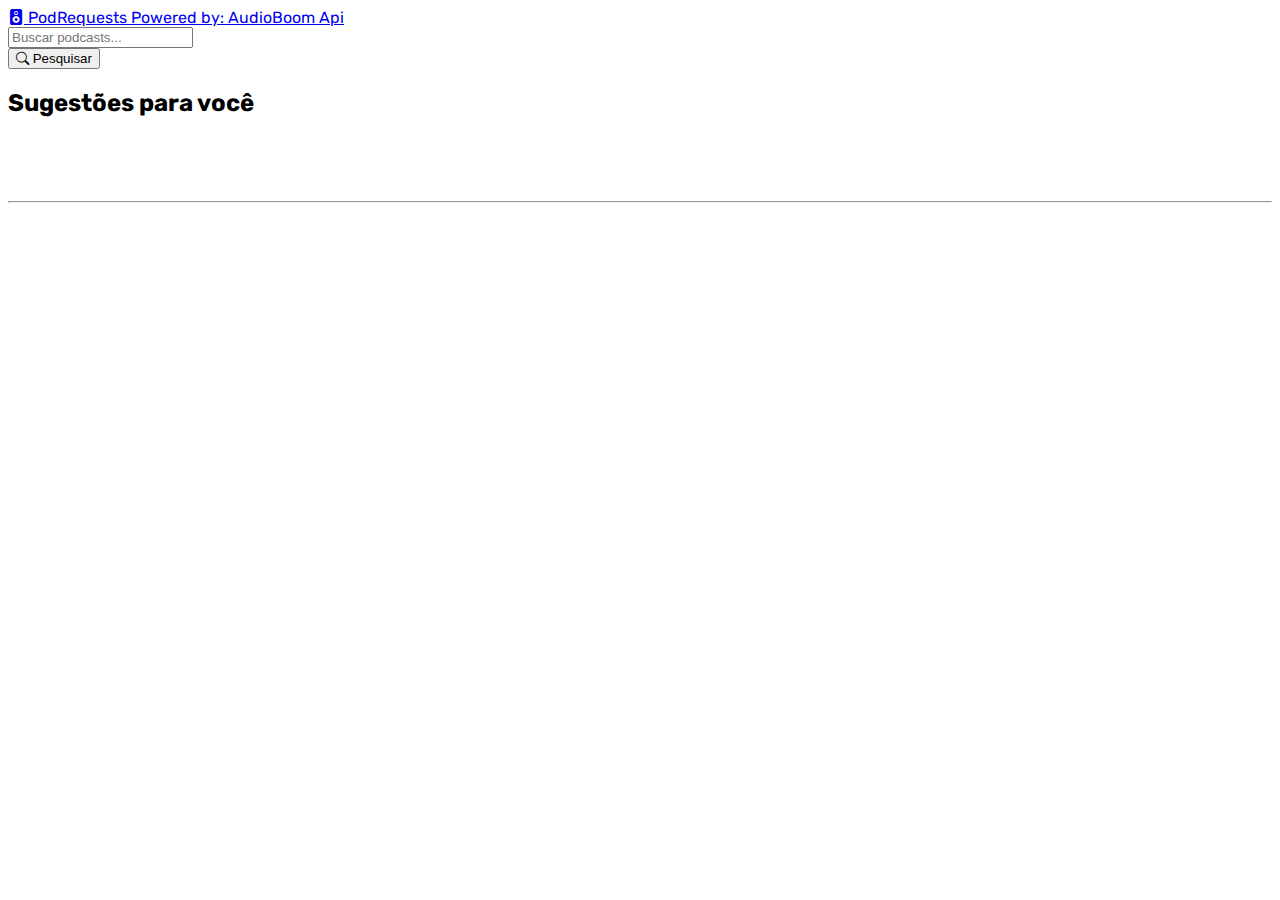
<file: index.html>
<!DOCTYPE html>
<html lang="pt-br">
<head>
    <meta charset="UTF-8">
    <meta http-equiv="X-UA-Compatible" content="IE=edge">
    <meta name="viewport" content="width=device-width, initial-scale=1.0">
    <link href="https://cdn.jsdelivr.net/npm/bootstrap@5.2.0-beta1/dist/css/bootstrap.min.css" rel="stylesheet" integrity="sha384-0evHe/X+R7YkIZDRvuzKMRqM+OrBnVFBL6DOitfPri4tjfHxaWutUpFmBp4vmVor" crossorigin="anonymous">
    <link rel="stylesheet" href="https://cdn.jsdelivr.net/npm/bootstrap-icons@1.8.3/font/bootstrap-icons.css">
    <script src="https://cdn.jsdelivr.net/npm/bootstrap@5.2.0-beta1/dist/js/bootstrap.bundle.min.js" integrity="sha384-pprn3073KE6tl6bjs2QrFaJGz5/SUsLqktiwsUTF55Jfv3qYSDhgCecCxMW52nD2" crossorigin="anonymous"></script>
    <link rel="preconnect" href="https://fonts.googleapis.com">
    <link rel="preconnect" href="https://fonts.gstatic.com" crossorigin>
    <link href="https://fonts.googleapis.com/css2?family=Rubik&display=swap" rel="stylesheet">
    <script src="scriptIndex.js" defer></script>
    <link rel="stylesheet" href="./estilo.css">
    <title>PodRequests</title>
    <link rel="stylesheet" href="https://stackpath.bootstrapcdn.com/bootstrap/4.1.3/css/bootstrap.min.css" integrity="sha384-MCw98/SFnGE8fJT3GXwEOngsV7Zt27NXFoaoApmYm81iuXoPkFOJwJ8ERdknLPMO" crossorigin="anonymous">
</head>
<body>
    <nav class="navbar bg-black shadow-sm sticky-top">
        <div class="container-fluid ms-3">
            <a class="navbar-brand text-warning" href="#">
                <i class="bi bi-speaker-fill"></i>
                PodRequests
            </a>
            <a id="boom" class="text-decoration-none text-secondary me-3" href="https:/audioboom.com/">Powered by: AudioBoom Api</a>
        </div>
    </nav>
    <div class="row mt-4 ms-2">
        <div class="col-md-6">
            <input id="busca" type="text" class="form-control" placeholder="Buscar podcasts..." onkeyup="buscarCanais()">
        </div>
        <div class="col-md-2">
            <button onclick="buscarCanais();" class="btn btn-outline-dark">
                <i class="bi bi-search me-2"></i>
                     Pesquisar

            </button>
        </div>
    </div>
    <div class="container">   
        <h2 class="mt-5">Sugestões para você</h2>
        <div id="recomendado">
        </div>
        <hr> 
        <h2 id="tituloBusca" class="mt-5" style="display: none;">Sua busca</h2>
        <div id="tabela">
    <script src="https://code.jquery.com/jquery-3.3.1.slim.min.js" integrity="sha384-q8i/X+965DzO0rT7abK41JStQIAqVgRVzpbzo5smXKp4YfRvH+8abtTE1Pi6jizo" crossorigin="anonymous"></script>
    <script src="https://cdnjs.cloudflare.com/ajax/libs/popper.js/1.14.3/umd/popper.min.js" integrity="sha384-ZMP7rVo3mIykV+2+9J3UJ46jBk0WLaUAdn689aCwoqbBJiSnjAK/l8WvCWPIPm49" crossorigin="anonymous"></script>
    <script src="https://stackpath.bootstrapcdn.com/bootstrap/4.1.3/js/bootstrap.min.js" integrity="sha384-ChfqqxuZUCnJSK3+MXmPNIyE6ZbWh2IMqE241rYiqJxyMiZ6OW/JmZQ5stwEULTy" crossorigin="anonymous"></script>
</body>

</html>
</file>
<file: estilo.css>
body {
    font-family: 'Rubik', sans-serif;
}
#tabela {
    display: flex;
    flex-direction: row;
    align-items: center;
    justify-content: center;
    flex-wrap: wrap;
}

#recomendado {
    display: flex;
    flex-direction: row;
    align-items: center;
    justify-content: center;
    flex-wrap: nowrap;
    width: 100%;
    margin: auto;
    margin-bottom: 4rem;
}

.retorno {
    /* border: 1px solid #000; */
    display: flex;
    flex-direction: column;
    align-items: center;
    justify-content: center;
    width: 15rem;
    height: 15rem;
    margin: 4rem;
    font-family: 'Rubik', Courier, monospace;
    font-size: 1.25rem;
    /* overflow:hidden */
}

.retornoImg {
    width: 15rem;
    height: 15rem;
    padding: 1rem;
    border-radius: 50%;
}


.retornoslides {
    text-align: center;
    width: 15rem;
    height: 15rem;
    margin: 4rem;
    font-family: 'Rubik', Courier, monospace;
    font-size: 1.25rem;
    display: none;
}

.prev, .next {
    cursor: pointer;
    position: sticky;
    top: 50%;
    width: auto;
    margin-top: -22px;
    padding: 16px;
    color: #000;
    font-weight: bold;
    font-size: 30px;
    transition: 0.6s ease;
    border-radius: 0 3px 3px 0;
    user-select: none;
  }

.next {
    right: 0;
    border-radius: 3px 0 0 3px;
}
.left {
    left: 0;
    border-radius: 3px 0 0 3px;
}
</file>
